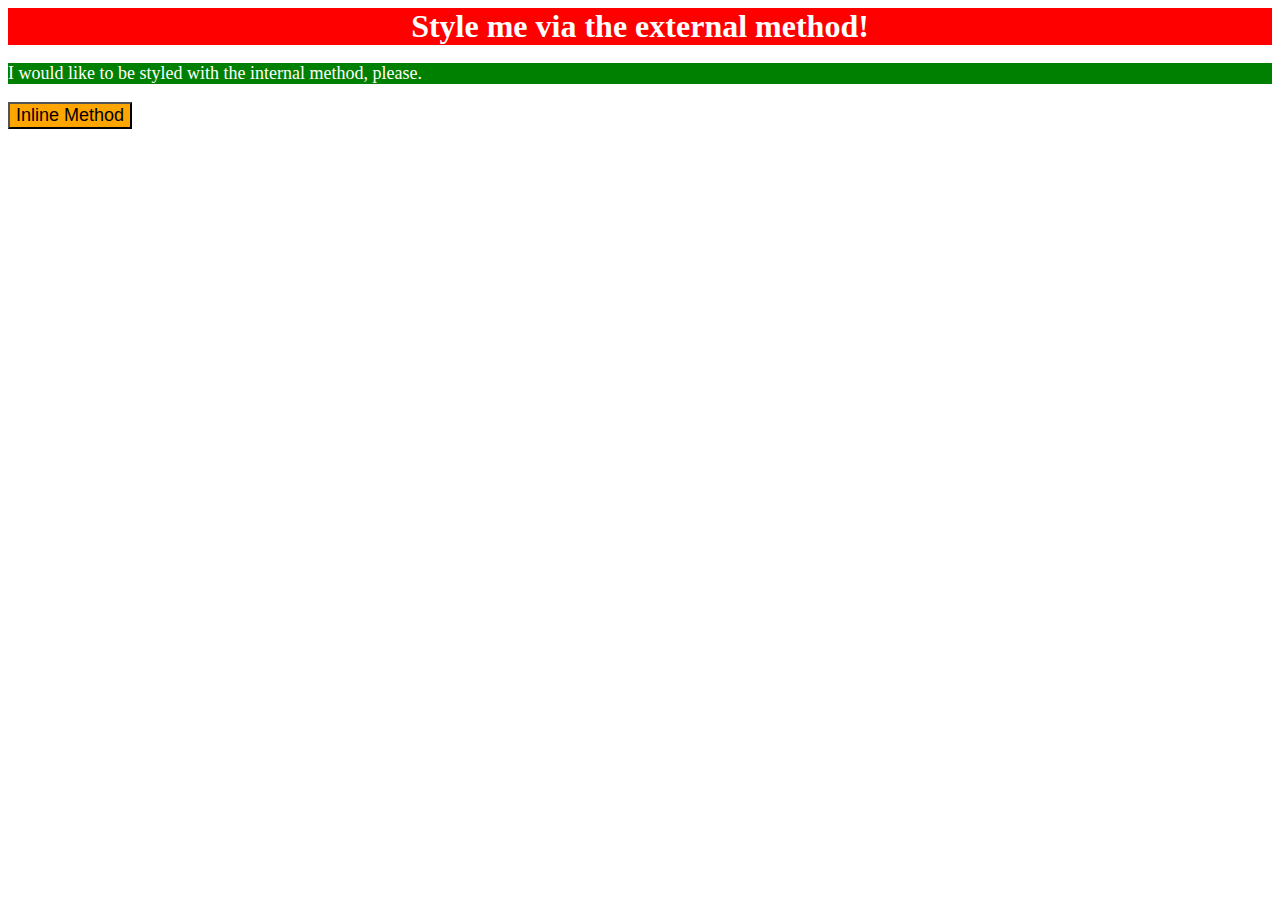
<file: foundations/intro-to-css/01-css-methods/index.html>
<!DOCTYPE html>
<html lang="en">
  <head>
    <meta charset="UTF-8">
    <meta http-equiv="X-UA-Compatible" content="IE=edge">
    <meta name="viewport" content="width=device-width, initial-scale=1.0">
    <link rel="stylesheet" href="/foundations/intro-to-css/01-css-methods/index.css">
    <title>Methods for Adding CSS</title>

    <style>
      p {
        background-color: green;
        color: white;
        font-size: 18px;
      }
    </style>
    
  </head>
  <body>
    <div>Style me via the external method!</div>
    <p>I would like to be styled with the internal method, please.</p>
    <button style="background-color: orange; font-size: 18px;"">Inline Method</button>
  </body>
</html>
</file>
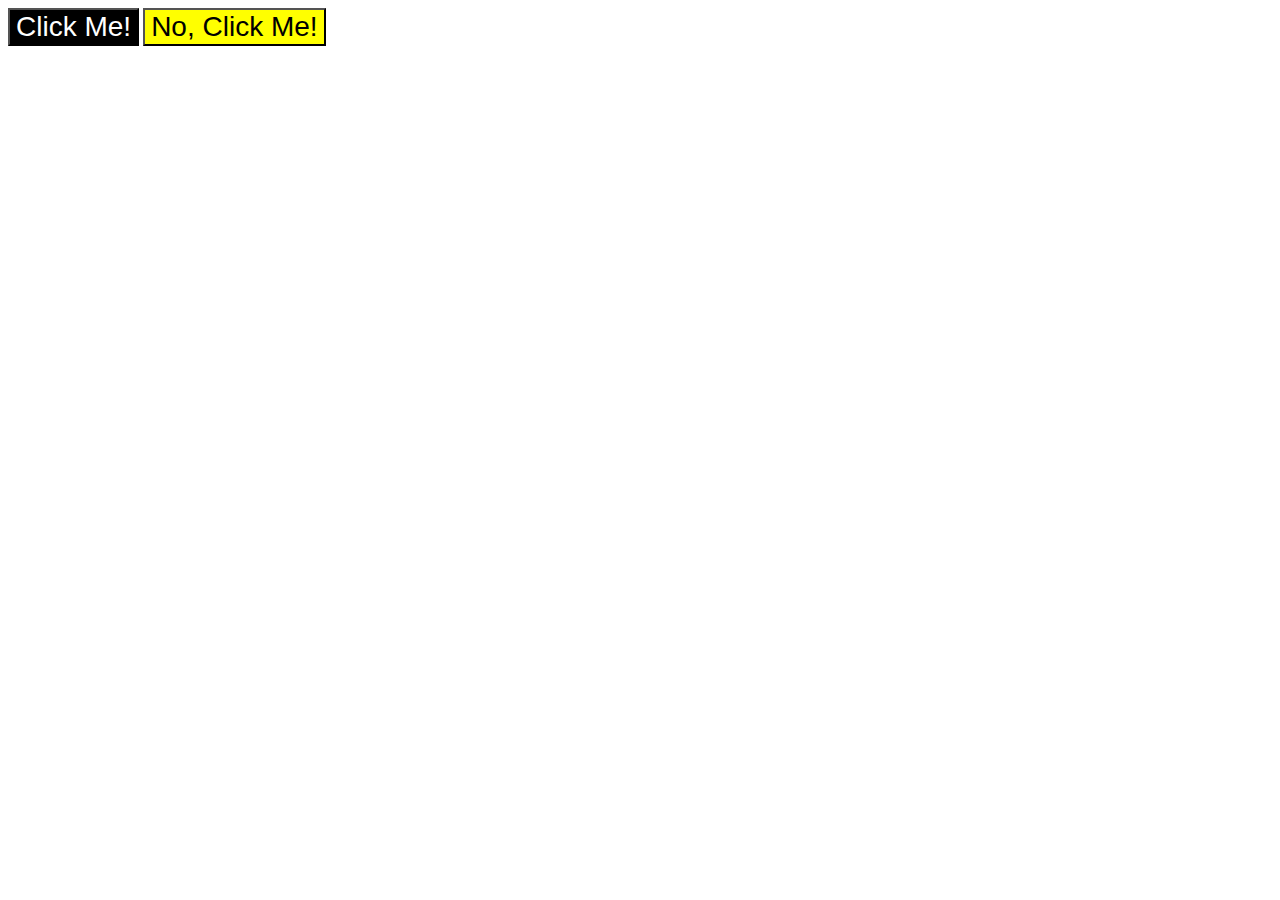
<file: foundations/intro-to-css/03-grouping-selectors/index.html>
<!DOCTYPE html>
<html lang="en">
  <head>
    <meta charset="UTF-8">
    <meta http-equiv="X-UA-Compatible" content="IE=edge">
    <meta name="viewport" content="width=device-width, initial-scale=1.0">
    <title>Grouping Selectors</title>
    <link rel="stylesheet" href="style.css">
  </head>
  <body>
    <button class="b1">Click Me!</button>
    <button class="b2">No, Click Me!</button> 
  </body>
</html>
</file>
<file: foundations/intro-to-css/01-css-methods/index.css>
div{
    background-color: red;
    color: white;
    text-align: center;
    font-size: 32px;
    font-weight: bold;
}
</file>
<file: foundations/intro-to-css/03-grouping-selectors/style.css>
.b1,
.b2 {
    font-size: 28px;
    font-family: Helvetica, "Times New Roman", sans-serif;
}

.b1 {
    background-color: black;
    color: white;
}

.b2 {
    background-color: yellow;
}
</file>
